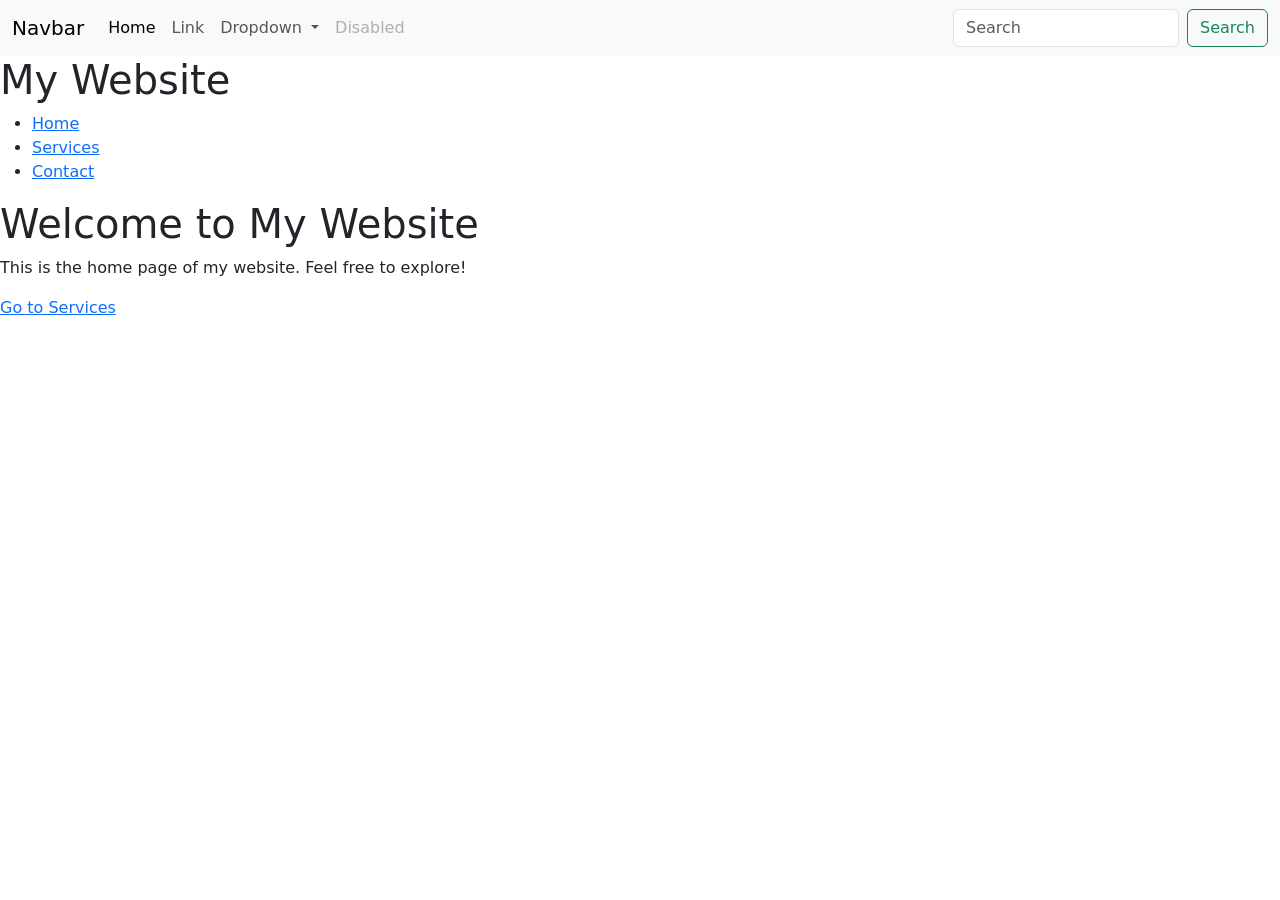
<file: index.html>
<!doctype html>
<html lang="en">
  <head>
    <meta charset="UTF-8" />
    <meta name="viewport" content="width=device-width, initial-scale=1.0" />
    <title>Document</title>
    <link
      href="https://cdn.jsdelivr.net/npm/bootstrap@5.0.2/dist/css/bootstrap.min.css"
      rel="stylesheet"
      integrity="sha384-EVSTQN3/azprG1Anm3QDgpJLIm9Nao0Yz1ztcQTwFspd3yD65VohhpuuCOmLASjC"
      crossorigin="anonymous"
    />
  </head>
  <body>
    <nav class="navbar navbar-expand-lg navbar-light bg-light">
      <div class="container-fluid">
        <a class="navbar-brand" href="#">Navbar</a>
        <button
          class="navbar-toggler"
          type="button"
          data-bs-toggle="collapse"
          data-bs-target="#navbarSupportedContent"
          aria-controls="navbarSupportedContent"
          aria-expanded="false"
          aria-label="Toggle navigation"
        >
          <span class="navbar-toggler-icon"></span>
        </button>
        <div class="collapse navbar-collapse" id="navbarSupportedContent">
          <ul class="navbar-nav me-auto mb-2 mb-lg-0">
            <li class="nav-item">
              <a class="nav-link active" aria-current="page" href="#">Home</a>
            </li>
            <li class="nav-item">
              <a class="nav-link" href="#">Link</a>
            </li>
            <li class="nav-item dropdown">
              <a
                class="nav-link dropdown-toggle"
                href="#"
                id="navbarDropdown"
                role="button"
                data-bs-toggle="dropdown"
                aria-expanded="false"
              >
                Dropdown
              </a>
              <ul class="dropdown-menu" aria-labelledby="navbarDropdown">
                <li><a class="dropdown-item" href="#">Action</a></li>
                <li><a class="dropdown-item" href="#">Another action</a></li>
                <li><hr class="dropdown-divider" /></li>
                <li>
                  <a class="dropdown-item" href="#">Something else here</a>
                </li>
              </ul>
            </li>
            <li class="nav-item">
              <a
                class="nav-link disabled"
                href="#"
                tabindex="-1"
                aria-disabled="true"
                >Disabled</a
              >
            </li>
          </ul>
          <form class="d-flex">
            <input
              class="form-control me-2"
              type="search"
              placeholder="Search"
              aria-label="Search"
            />
            <button class="btn btn-outline-success" type="submit">
              Search
            </button>
          </form>
        </div>
      </div>
    </nav>
    <div>
      <h1>My Website</h1>
      <nav>
        <ul>
          <li><a href="index.html">Home</a></li>
          <li><a href="service.html">Services</a></li>
          <li><a href="#">Contact</a></li>
        </ul>
      </nav>
    </div>
    <h1>Welcome to My Website</h1>
    <p>This is the home page of my website. Feel free to explore!</p>
    <a href="service.html">Go to Services</a>

    <script
      src="https://cdn.jsdelivr.net/npm/@popperjs/core@2.9.2/dist/umd/popper.min.js"
      integrity="sha384-IQsoLXl5PILFhosVNubq5LC7Qb9DXgDA9i+tQ8Zj3iwWAwPtgFTxbJ8NT4GN1R8p"
      crossorigin="anonymous"
    ></script>
    <script
      src="https://cdn.jsdelivr.net/npm/bootstrap@5.0.2/dist/js/bootstrap.min.js"
      integrity="sha384-cVKIPhGWiC2Al4u+LWgxfKTRIcfu0JTxR+EQDz/bgldoEyl4H0zUF0QKbrJ0EcQF"
      crossorigin="anonymous"
    ></script>
  </body>
</html>
</file>
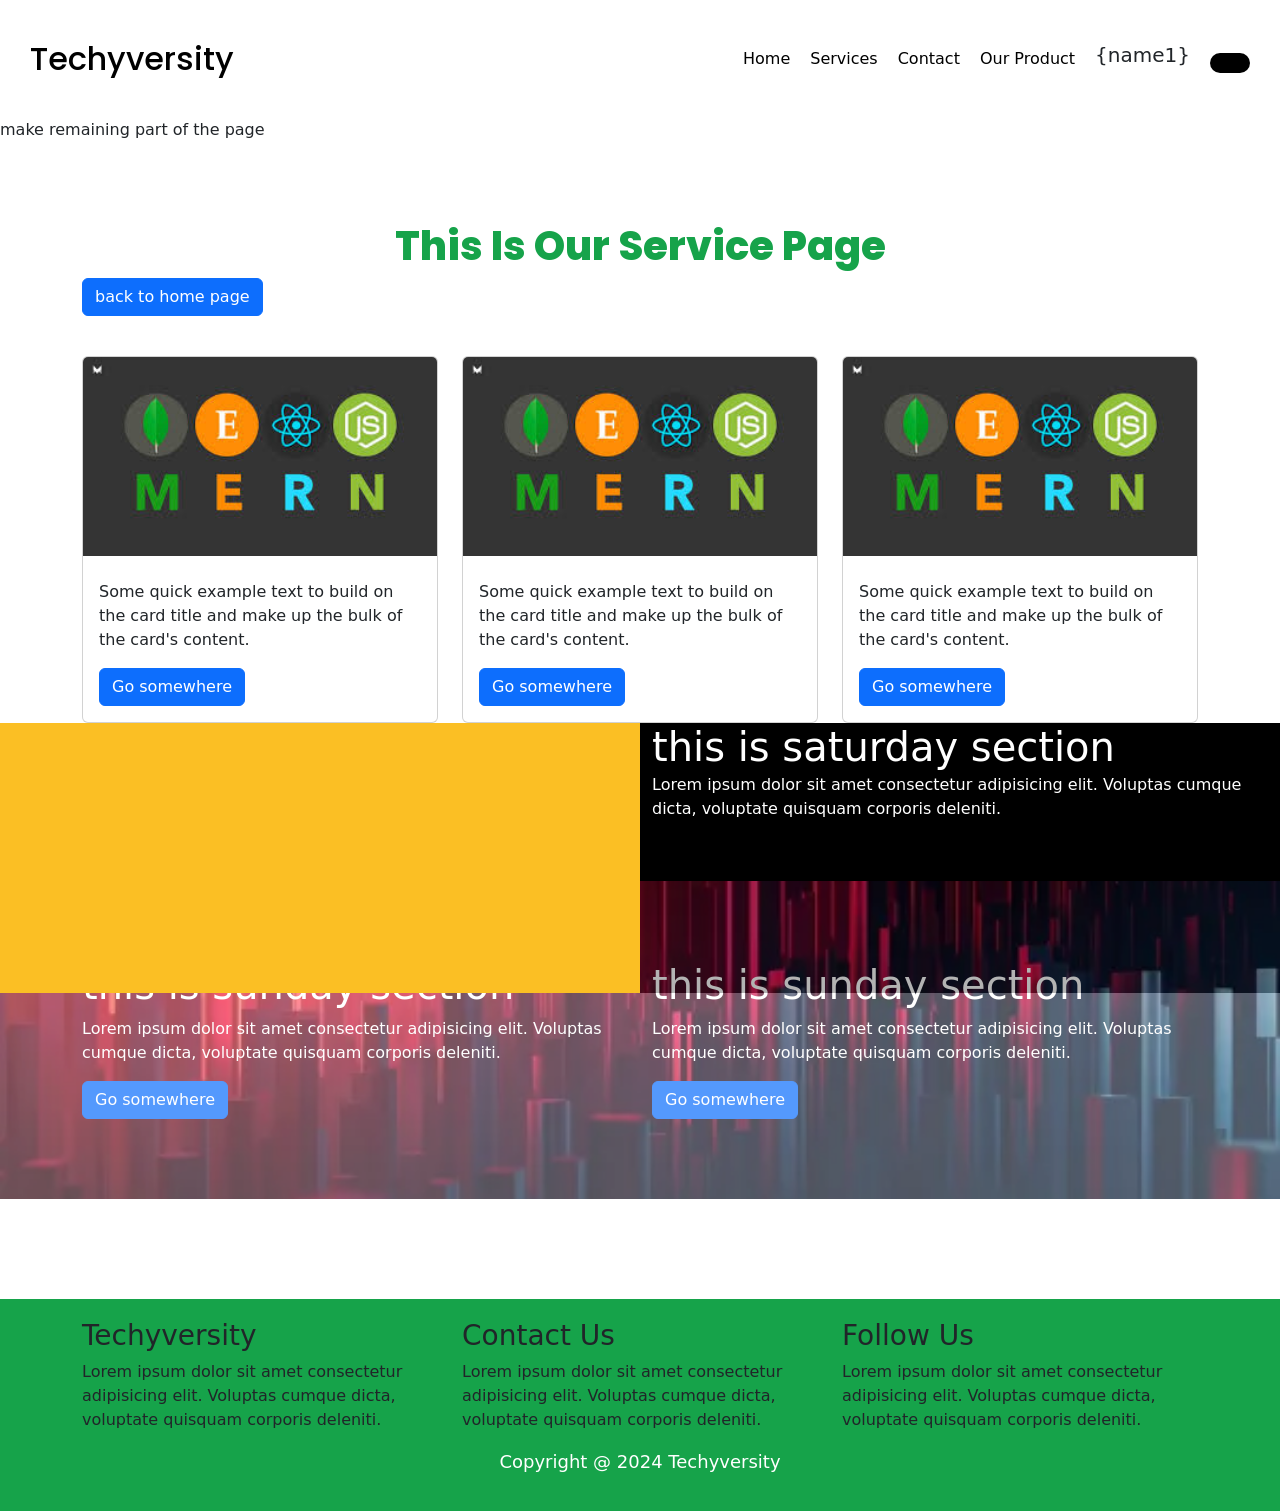
<file: service.html>
<!doctype html>
<html lang="en">
  <head>
    <meta charset="UTF-8" />
    <meta name="viewport" content="width=device-width, initial-scale=1.0" />
    <title>service</title>
    <!-- css link -->
    <link rel="stylesheet" href="styles/style.css" />
    <!-- font link  -->
    <link rel="preconnect" href="https://fonts.googleapis.com" />
    <link rel="preconnect" href="https://fonts.gstatic.com" crossorigin />
    <link
      href="https://fonts.googleapis.com/css2?family=Poppins:ital,wght@0,100;0,200;0,300;0,400;0,500;0,600;0,700;0,800;0,900;1,100;1,200;1,300;1,400;1,500;1,600;1,700;1,800;1,900&display=swap"
      rel="stylesheet"
    />
    <link
      href="https://cdn.jsdelivr.net/npm/bootstrap@5.0.2/dist/css/bootstrap.min.css"
      rel="stylesheet"
      integrity="sha384-EVSTQN3/azprG1Anm3QDgpJLIm9Nao0Yz1ztcQTwFspd3yD65VohhpuuCOmLASjC"
      crossorigin="anonymous"
    />
    <!-- icons link -->
   <link rel="stylesheet" href="https://cdnjs.cloudflare.com/ajax/libs/font-awesome/6.4.2/css/all.min.css" integrity="sha512-z3gLpd7yknf1YoNbCzqRKc4qyor8gaKU1qmn+CShxbuBusANI9QpRohGBreCFkKxLhei6S9CQXFEbbKuqLg0DA==" crossorigin="anonymous" referrerpolicy="no-referrer" />
  </head>
  <body>
    <script src="js/variable.js"></script>
    <div class="my-nav">

        <div class="header-content">
          <div>
           <h2 class="logo-text">Techyversity</h2>
          </div>
        <div class="nav-links">
        <ul class="nav-links">
          <li><a href="index.html">Home</a></li>
          <li><a href="#">Services</a></li>
          <li><a href="#">Contact</a></li>
          <li><a href="#">Our Product</a></li>
        </ul>
        <!-- want to print console name1 in place of login button -->
         <script>
          console.log(name1);
        </script>
        <h5>{name1}</h5>
        <div>
          <button class="login-btn" type="button"></button>
        </div>
        </div>
        </div>
        </div>
     
      </div>

      make remaining part of the page
    <section>
      <div class="container">
        <h1 class="service-title">this is our service page</h1>
        <a href="index.html">
          <button class="btn btn-primary back-to-home">
            back to home page
          </button>
        </a>
      </div>
    </section>

    <div class="cards">
      <div class="container">
        <div class="row">
          <div class="col-md-4">
            <div class="card">
              <img
                src="assets/mern.jpeg"
                class="card-img-top"
                alt="card image"
              />
              <div class="card-body">
                <h5 class="card-title"></h5>
                <p class="card-text">
                  Some quick example text to build on the card title and make up
                  the bulk of the card's content.
                </p>
                <a href="#" class="btn btn-primary">Go somewhere</a>
              </div>
            </div>
          </div>
          <div class="col-md-4">
            <div class="card">
              <img
                src="assets/mern.jpeg"
                class="card-img-top"
                alt="card image"
              />
              <div class="card-body">
                <h5 class="card-title"></h5>
                <p class="card-text">
                  Some quick example text to build on the card title and make up
                  the bulk of the card's content.
                </p>
                <a href="#" class="btn btn-primary">Go somewhere</a>
              </div>
            </div>
          </div>
          <div class="col-md-4">
            <div class="card">
              <img
                src="assets/mern.jpeg"
                class="card-img-top"
                alt="card image"
              />
              <div class="card-body">
                <h5 class="card-title"></h5>
                <p class="card-text">
                  Some quick example text to build on the card title and make up
                  the bulk of the card's content.
                </p>
                <a href="#" class="btn btn-primary">Go somewhere</a>
              </div>
            </div>
          </div>
        </div>
      </div>
    </div>
   <div class="saturday">
    <div class="container">
      <div class="row">
        <diV class="col-md-6">
          <h1 class="saturday-title">this is saturday section</h1>
          <p class="saturday-text">
            Lorem ipsum dolor sit amet consectetur adipisicing elit. Voluptas
            cumque dicta, voluptate quisquam corporis deleniti.
          </p>
          <a href="#" class="btn btn-primary">Go somewhere</a>
        </diV>
        <diV class="col-md-6">
          <h1 class="saturday-title1">this is saturday section</h1>
          <p class="saturday-text1">
            Lorem ipsum dolor sit amet consectetur adipisicing elit. Voluptas
            cumque dicta, voluptate quisquam corporis deleniti.
          </p>
          <a href="#" class="btn btn-primary">Go somewhere</a>
        </diV>
      </div>
    </div>
   </div>

   <div class="sunday">
    <div class="container">
      <div class="row">
        <diV class="col-md-6">
          <h1 class="sunday-title">this is sunday section</h1>
          <p class="sunday-text">
            Lorem ipsum dolor sit amet consectetur adipisicing elit. Voluptas
            cumque dicta, voluptate quisquam corporis deleniti.
          </p>
          <a href="#" class="btn btn-primary">Go somewhere</a>
        </diV>
        <diV class="col-md-6">
          <h1 class="sunday-title1">this is sunday section</h1>
          <p class="sunday-text1">
            Lorem ipsum dolor sit amet consectetur adipisicing elit. Voluptas
            cumque dicta, voluptate quisquam corporis deleniti.
          </p>
          <a href="#" class="btn btn-primary">Go somewhere</a>
        </diV>
      </div>
    </div>
   </div>

    <footer>
      <div class="container">
        <div class="row">
          <div class="col-md-4">
            <h3>Techyversity</h3>
            <p>
              Lorem ipsum dolor sit amet consectetur adipisicing elit. Voluptas
              cumque dicta, voluptate quisquam corporis deleniti.
            </p>
          </div>
          <div class="col-md-4">
            <h3>Contact Us</h3>
            <p>
              Lorem ipsum dolor sit amet consectetur adipisicing elit. Voluptas
              cumque dicta, voluptate quisquam corporis deleniti.
            </p>
          </div>
          <div class="col-md-4">
            <h3>Follow Us</h3>
            <p>
              Lorem ipsum dolor sit amet consectetur adipisicing elit. Voluptas
              cumque dicta, voluptate quisquam corporis deleniti.
            </p>
          </div>
        <p class="footer-text">Copyright @ 2024 Techyversity</p>
      </div>
    </footer>

    <script
      src="https://cdn.jsdelivr.net/npm/@popperjs/core@2.9.2/dist/umd/popper.min.js"
      integrity="sha384-IQsoLXl5PILFhosVNubq5LC7Qb9DXgDA9i+tQ8Zj3iwWAwPtgFTxbJ8NT4GN1R8p"
      crossorigin="anonymous"
    ></script>
    <script
      src="https://cdn.jsdelivr.net/npm/bootstrap@5.0.2/dist/js/bootstrap.min.js"
      integrity="sha384-cVKIPhGWiC2Al4u+LWgxfKTRIcfu0JTxR+EQDz/bgldoEyl4H0zUF0QKbrJ0EcQF"
      crossorigin="anonymous"
    ></script>
  </body>
</html>
</file>
<file: styles/style.css>
#title {
  color: #16a34a;
}
.image {
  width: 1000px;
  height: 200px;
}
nav {
  display: flex;
  gap: 50px;
  background-color: #16a34a;
  padding: 20px 30px;
}
nav a {
  color: white;
  text-decoration: none;
  font-size: 20px;
}
nav .about {
  color: #fbbf24;
}
.header h1 {
  color: #fb244f;
}
.website-two {
  color: blue !important;
}

.header span {
  color: red;
}
table {
  border: 1px solid black;
  border-collapse: collapse;
}
th {
  border: 1px solid black;
  border-collapse: collapse;
  background: #edefed;
}
th,
td {
  padding: 15px;
  text-align: left;
}
.service-title {
  font-family: "Poppins";
  color: #16a34a;
  text-align: center;
  margin-top: 80px;
  text-transform: capitalize;
  font-weight: 800;
}

.back-to-home {
  /* padding-bottom: 40px !important; */
  margin-bottom: 40px;
}
footer {
  background-color: #16a34a;
  padding: 20px 30px;
  margin-top: 100px;
}
.footer-text {
  color: white;
  text-align: center;
  font-size: 18px;
}
.fa {
  color: #5f7969;
  font-size: 16px;
}
.header-content {
  display: flex;
  justify-content: space-between;
}
.header-content ul {
  display: flex;
  gap: 20px;
  list-style: none;
}
.nav-links {
  display: flex;
  gap: 20px;
  margin: 0 !important;
  align-items: center;
}
.nav-links a {
  color: #000;
  text-decoration: none;
  align-items: center;
}
.nav-links a:hover {
  color: #16a34a;
}
.logo-text {
  font-family: "Poppins";
  color: #000;
  margin: 0 !important;
}
.logo-text:hover {
  color: #16a34a;
}
.my-nav {
  background: #fff;
  padding: 40px 30px;
}
.login-btn {
  background: #000;
  color: white;
  padding: 10px 20px;
  border: none;
  border-radius: 10px;
  cursor: pointer;
}

/* .saturday {
  position: relative;
} */

.saturday::before {
  content: "";
  position: absolute;
  left: 0;
  width: 50%;
  background: #fbbf24;
  height: 30%;
  z-index: 11;
}
.saturday::after {
  content: "";
  position: absolute;
  right: 0;
  width: 50%;
  background: #000;
  height: 30%;
  margin-top: -158px;
}
.saturday-text {
  position: relative;
}
.saturday-title {
  position: relative;
  z-index: 1;
}
.saturday-title1 {
  position: absolute;
  z-index: 1;
  color: #fff;
}
.sunday {
  position: relative;
  background: url(../assets/sunday.webp);
  background-size: cover;
  background-position: center;
  padding: 80px 0;
  color: #fff;
  opacity: 0.7;
}
.saturday-text1 {
  position: absolute;
  z-index: 1;
  color: #fff;
  margin-top: 50px;
}

/* mobile responsive design */
@media only screen and (max-width: 768px) {
  .header-content {
    flex-direction: column;
    align-items: center;
    gap: 20px;
  }
  .nav-links {
    display: none;
  }
}

/* tab responsive design */
@media only screen and (max-width: 920px) {
  .header-content {
    flex-direction: column;
    align-items: center;
    gap: 20px;
  }
  .nav-links {
    flex-direction: column;
    gap: 10px;
  }
}

@media only screen and (max-width: 1024px) {
  .header-content {
    flex-direction: column;
    align-items: center;
    gap: 20px;
  }
  .nav-links {
    flex-direction: column;
    gap: 10px;
  }
}
</file>
